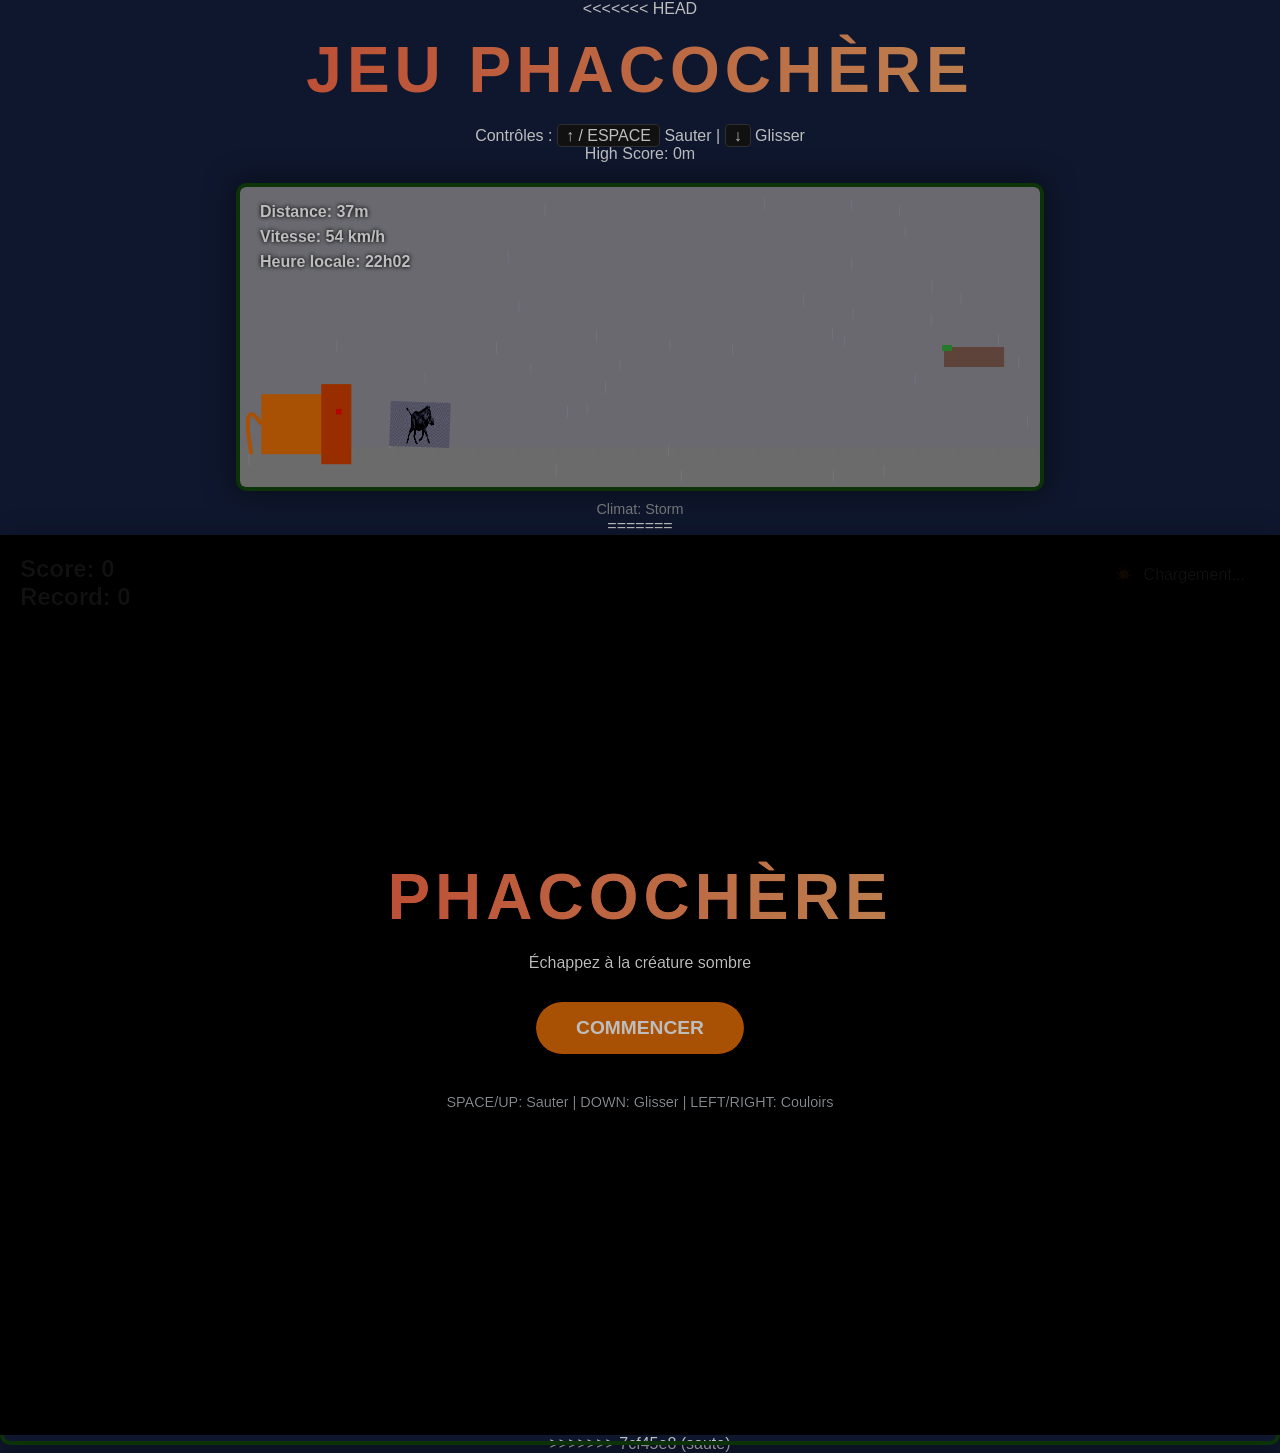
<file: index.html>
<!DOCTYPE html>
<html lang="fr">
<head>
    <meta charset="UTF-8">
    <meta name="viewport" content="width=device-width, initial-scale=1.0, maximum-scale=1.0, user-scalable=no">
<<<<<<< HEAD
    <title>Jeu Phacochère - La Poursuite</title>
    <link rel="stylesheet" href="styles.css">
</head>
<body>
    <div class="ui">
        <h1>JEU PHACOCHÈRE</h1>
        <p>Contrôles : <span class="kbd">↑ / ESPACE</span> Sauter | <span class="kbd">↓</span> Glisser</p>
        <p>High Score: <span id="highScore">0</span>m</p>
    </div>

    <canvas id="gameCanvas" width="800" height="300"></canvas>

    <div id="weatherInfo" style="margin-top: 10px; font-size: 0.9em; color: #aaa;">
        Chargement du climat...
    </div>

    <script src="src/Storages.js"></script>
    <script src="src/Lieu.js"></script>
    <script src="src/Joueurs.js"></script>
    <script src="src/Predateurs.js"></script>
    <script src="src/main.js"></script>
=======
    <title>Phacochère Runner - Survie Sauvage</title>
    <link rel="stylesheet" href="./css/style.css">
    <link rel="stylesheet" href="./css/animations.css">
</head>
<body>
    <div id="game-container">
        <!-- UI Overlay -->
        <div id="ui-overlay">
            <div class="score-container">
                <div id="current-score">Score: 0</div>
                <div id="best-score">Record: 0</div>
            </div>
            
            <div id="weather-indicator">
                <span id="weather-icon">☀️</span>
                <span id="location-name">Chargement...</span>
            </div>

            <!-- Start Menu -->
            <div id="start-menu" class="overlay-screen">
                <h1>PHACOCHÈRE</h1>
                <p>Échappez à la créature sombre</p>
                <button id="start-button">COMMENCER</button>
                <div class="controls-hint">
                    SPACE/UP: Sauter | DOWN: Glisser | LEFT/RIGHT: Couloirs
                </div>
            </div>

            <!-- Game Over Menu -->
            <div id="game-over-menu" class="overlay-screen hidden">
                <h2>ATTRAPÉ !</h2>
                <p>Le score final : <span id="final-score">0</span></p>
                <button id="restart-button">RÉESSAYER</button>
            </div>
        </div>

        <!-- Le Canvas du jeu -->
        <canvas id="game-canvas"></canvas>
    </div>

    <!-- Scripts -->
    <script type="module" src="./js/game.js"></script>
>>>>>>> 7cf45e8 (saute)
</body>
</html>
</file>
<file: styles.css>
body { background: #0a1a0a; color: white; font-family: 'Segoe UI', sans-serif; display: flex; flex-direction: column; align-items: center; overflow: hidden; }
        canvas { border: 4px solid #2d5a27; background: #1a2e1a; box-shadow: 0 0 30px rgba(0,0,0,0.5); border-radius: 10px; margin-top: 20px; }
        .ui { margin-top: 15px; text-align: center; }
        .kbd { background: #333; padding: 2px 8px; border-radius: 4px; border: 1px solid #555; }
body{
    transition: background-color 2s ease, filter 1s ease;
}
body.night-theme {
    background-color: #0f172e !important;
    filter: brightness(0.7) contrast(1.2);
}
body.weather-rain::after {
    content: "";
    position: fixed;
    top: 0;
    left: 0;
    width: 100%;
    height: 100%;
    pointer-events: none;
    background-image: url('https://www.transparenttextures.com/patterns/carbon-fibre.png');
    /*background-size: cover;*/
    opacity: 0.1;
    pointer-events: none;
    z-index: 1000;
    animation: rain 0.2s linear infinite;
}
@keyframes rain-anim {
    from {
        background-position: 0 0;
    }
    to {        background-position: 10% 50%;
    }
}
body.weather-snow {
    background-color: #f0f9ff;
    filter: sepia(0.1) brightness(1.1);
}
body.weather-snow::after {
    content: "'";
    color: white;
    position: fixed;
    top: -10px;
    left: 50%;
    text-shadow: 200px 100px, -200px 300px, 400px 500px, -400px 200px;
    animation: snow-anim 5s linear infinite;
    z-index: 999;
    pointer-events: none;
}
@keyframes snow-anim {
    from {
        transform: translateY(0);}
    to {        transform: translateY(100vh);
    }
}
body.night-theme #ui-layer {
    color: #f1f5f9;
}
</file>
<file: css/style.css>
* {
    margin: 0;
    padding: 0;
    box-sizing: border-box;
}

body {
    background-color: #1a1a1a;
    font-family: 'Segoe UI', Tahoma, Geneva, Verdana, sans-serif;
    overflow: hidden; /* Empêche le scroll sur mobile */
    color: white;
}

#game-container {
    position: relative;
    width: 100vw;
    height: 100vh;
    display: flex;
    justify-content: center;
    align-items: center;
    background: linear-gradient(to bottom, #2c3e50, #000000);
}

#game-canvas {
    display: block;
    width: 100%;
    height: 100%;
    object-fit: contain;
    background-color: transparent;
}

#ui-overlay {
    position: absolute;
    top: 0;
    left: 0;
    width: 100%;
    height: 100%;
    pointer-events: none; /* Laisse les clics passer au canvas si besoin */
    z-index: 10;
}

.score-container {
    position: absolute;
    top: 20px;
    left: 20px;
    font-size: 1.5rem;
    font-weight: bold;
    text-shadow: 2px 2px 4px rgba(0,0,0,0.5);
}

#weather-indicator {
    position: absolute;
    top: 20px;
    right: 20px;
    background: rgba(255, 255, 255, 0.1);
    padding: 10px 15px;
    border-radius: 20px;
    backdrop-filter: blur(5px);
    display: flex;
    align-items: center;
    gap: 10px;
}

.overlay-screen {
    position: absolute;
    top: 0;
    left: 0;
    width: 100%;
    height: 100%;
    background: rgba(0, 0, 0, 0.8);
    display: flex;
    flex-direction: column;
    justify-content: center;
    align-items: center;
    pointer-events: all;
    text-align: center;
    z-index: 20;
}

.hidden {
    display: none !important;
}

h1 {
    font-size: 4rem;
    margin-bottom: 20px;
    letter-spacing: 5px;
    background: linear-gradient(to right, #ff7e5f, #feb47b);
    -webkit-background-clip: text;
    -webkit-text-fill-color: transparent;
}

button {
    padding: 15px 40px;
    font-size: 1.2rem;
    font-weight: bold;
    color: white;
    background: #e67e22;
    border: none;
    border-radius: 30px;
    cursor: pointer;
    transition: transform 0.2s, background 0.2s;
    margin-top: 30px;
}

button:hover {
    background: #d35400;
    transform: scale(1.05);
}

.controls-hint {
    margin-top: 40px;
    color: #bdc3c7;
    font-size: 0.9rem;
}
</file>
<file: css/animations.css>
@keyframes pulse {
    0% { transform: scale(1); }
    50% { transform: scale(1.05); }
    100% { transform: scale(1); }
}

#start-button {
    animation: pulse 2s infinite ease-in-out;
}

.fade-in {
    animation: fadeIn 0.5s ease-out;
}

@keyframes fadeIn {
    from { opacity: 0; }
    to { opacity: 1; }
}
</file>
